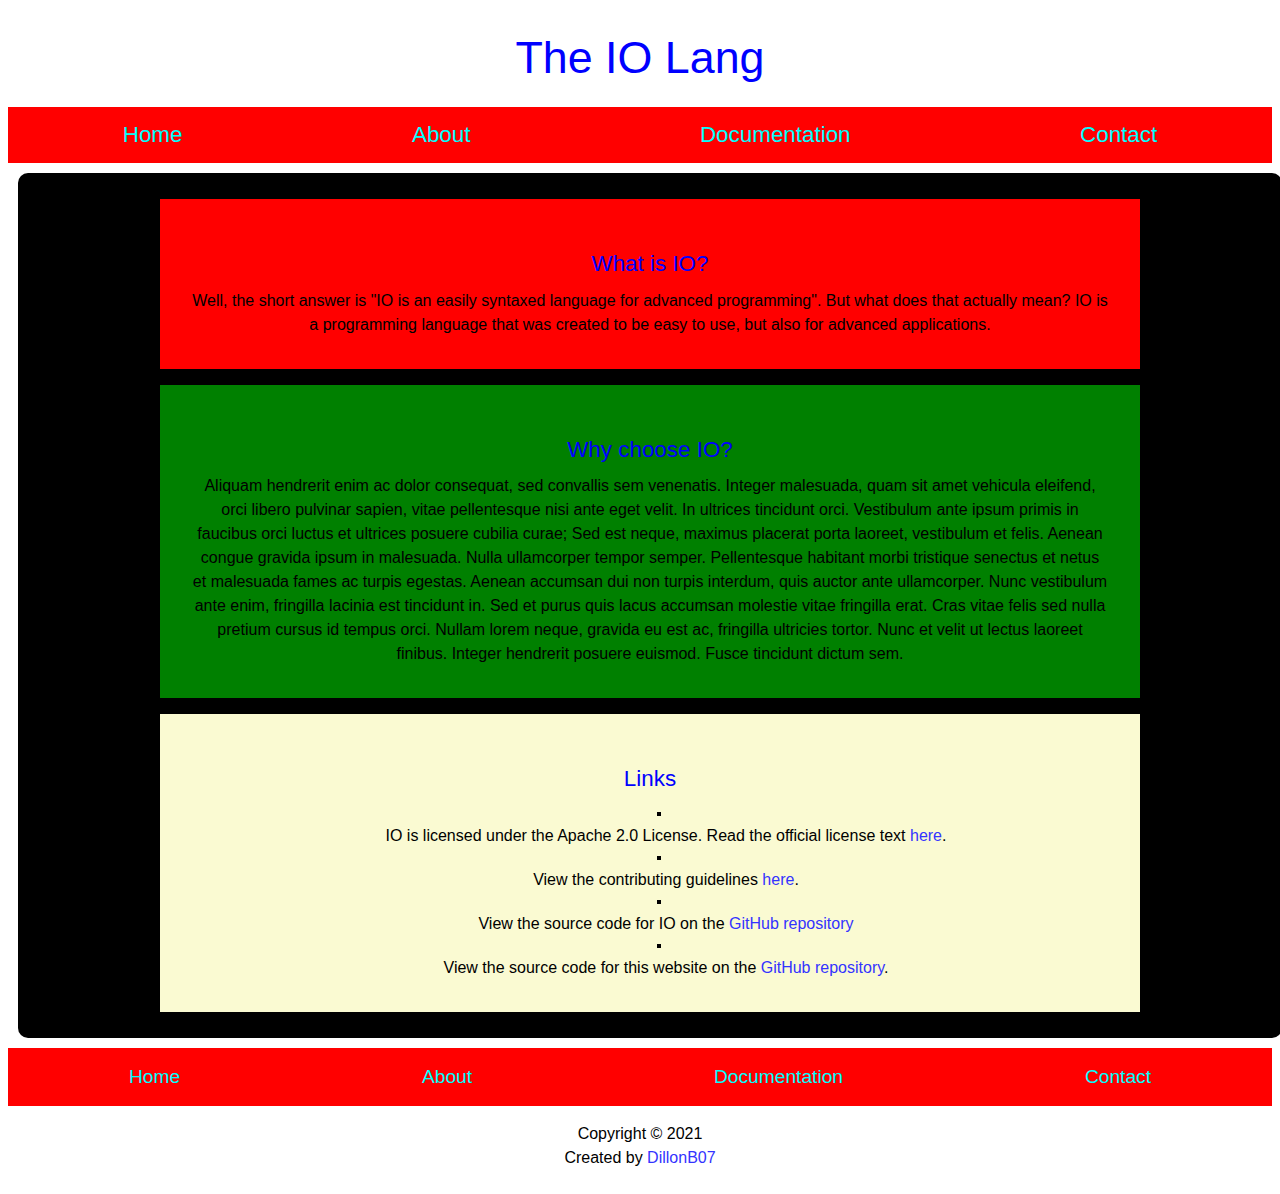
<file: index.html>
<!DOCTYPE html>
<html>
  <head>
    <title>Home | The IO Lang</title>

    <script src="static/js/modernizr-custom.min.js"></script>

    <link href="static/css/responsive.css" rel="stylesheet" />
    <link href="static/css/style.css" rel="stylesheet" />

    <link rel="icon" type="image/png" href="static/images/favicon.png" />

    <meta charset="utf-8" />
    <meta name="viewport" content="width=device-width, initial-scale=1" />
  </head>
  <body>
    <div class="header-nav">
      <header class="nav-header">
        <a class="nav-header" href="/" title="Go to home page">The IO Lang</a>
      </header>

      <input type="checkbox" id="nav" />
      <label for="nav" id="menu" onclick></label>

      <nav class="header-nav">
        <ul class="header-nav">
          <li>
            <a class="header-nav" href="/">Home</a>
          </li>
          <li>
            <a class="header-nav" href="/about">About</a>
          </li>
          <li>
            <a class="header-nav" href="/docs">Documentation</a>
          </li>
          <li>
            <a class="header-nav" href="/contact">Contact</a>
          </li>
        </ul>
      </nav>
    </div>

    <div class="main-info">
      <div class="row1">
        <h2>What is IO?</h2>
        <p>
          Well, the short answer is "IO is an easily syntaxed language for advanced programming". But what does that actually mean? IO is a programming language that was created to be easy to use, but also for advanced applications.
        </p>
      </div>
      <div class="row2">
        <h2>Why choose IO?</h2>
        <p>
          Aliquam hendrerit enim ac dolor consequat, sed convallis sem
          venenatis. Integer malesuada, quam sit amet vehicula eleifend, orci
          libero pulvinar sapien, vitae pellentesque nisi ante eget velit. In
          ultrices tincidunt orci. Vestibulum ante ipsum primis in faucibus orci
          luctus et ultrices posuere cubilia curae; Sed est neque, maximus
          placerat porta laoreet, vestibulum et felis. Aenean congue gravida
          ipsum in malesuada. Nulla ullamcorper tempor semper. Pellentesque
          habitant morbi tristique senectus et netus et malesuada fames ac
          turpis egestas. Aenean accumsan dui non turpis interdum, quis auctor
          ante ullamcorper. Nunc vestibulum ante enim, fringilla lacinia est
          tincidunt in. Sed et purus quis lacus accumsan molestie vitae
          fringilla erat. Cras vitae felis sed nulla pretium cursus id tempus
          orci. Nullam lorem neque, gravida eu est ac, fringilla ultricies
          tortor. Nunc et velit ut lectus laoreet finibus. Integer hendrerit
          posuere euismod. Fusce tincidunt dictum sem.
        </p>
      </div>
      <div class="row3">
        <h2>Links</h2>
            <ul style='list-style-position: inside;'>
                <li>
                    <p>
                        IO is licensed under the Apache 2.0 License. Read the official license text <a href='https://github.com/TheIoLang/io/blob/main/LICENSE' target="_blank">here</a>.
                    </p>
                </li>
                <li>
                    <p>
                        View the contributing guidelines <a href='https://github.com/TheIoLang/io/blob/main/CONTRIBUTING.md' target="_blank">here</a>.
                    </p>
                </li>
                <li>
                    <p>
                        View the source code for IO on the <a href='https://github.com/TheIoLang/io' target="_blank">GitHub repository</a>
                    </p>
                </li>
                <li>
                    <p>
                        View the source code for this website on the <a href='https://github.com/TheIoLang/theiolang.github.io' target="_blank">GitHub repository</a>.
                    </p>
                </li>
            </ul>
      </div>
    </div>

    <footer>
      <nav class="footer-nav">
        <ul class="footer-nav">
          <li>
            <a class="footer-nav privacy" href="/">Home</a>
          </li>
          <li>
            <a class="footer-nav about" href="/about">About</a>
          </li>
          <li>
            <a class="footer-nav terms" href="/docs">Documentation</a>
          </li>
          <li>
            <a class="footer-nav contact" href="/contact">Contact</a>
          </li>
        </ul>
      </nav>

      <div class="footer-details">
        <p class="footer-details">Copyright &copy; 2021</p>
        <p class="footer-details">
          Created by <a href="https://dillonb07.is-a.dev">DillonB07</a>
        </p>
      </div>
    </footer>
  </body>
</html>
</file>
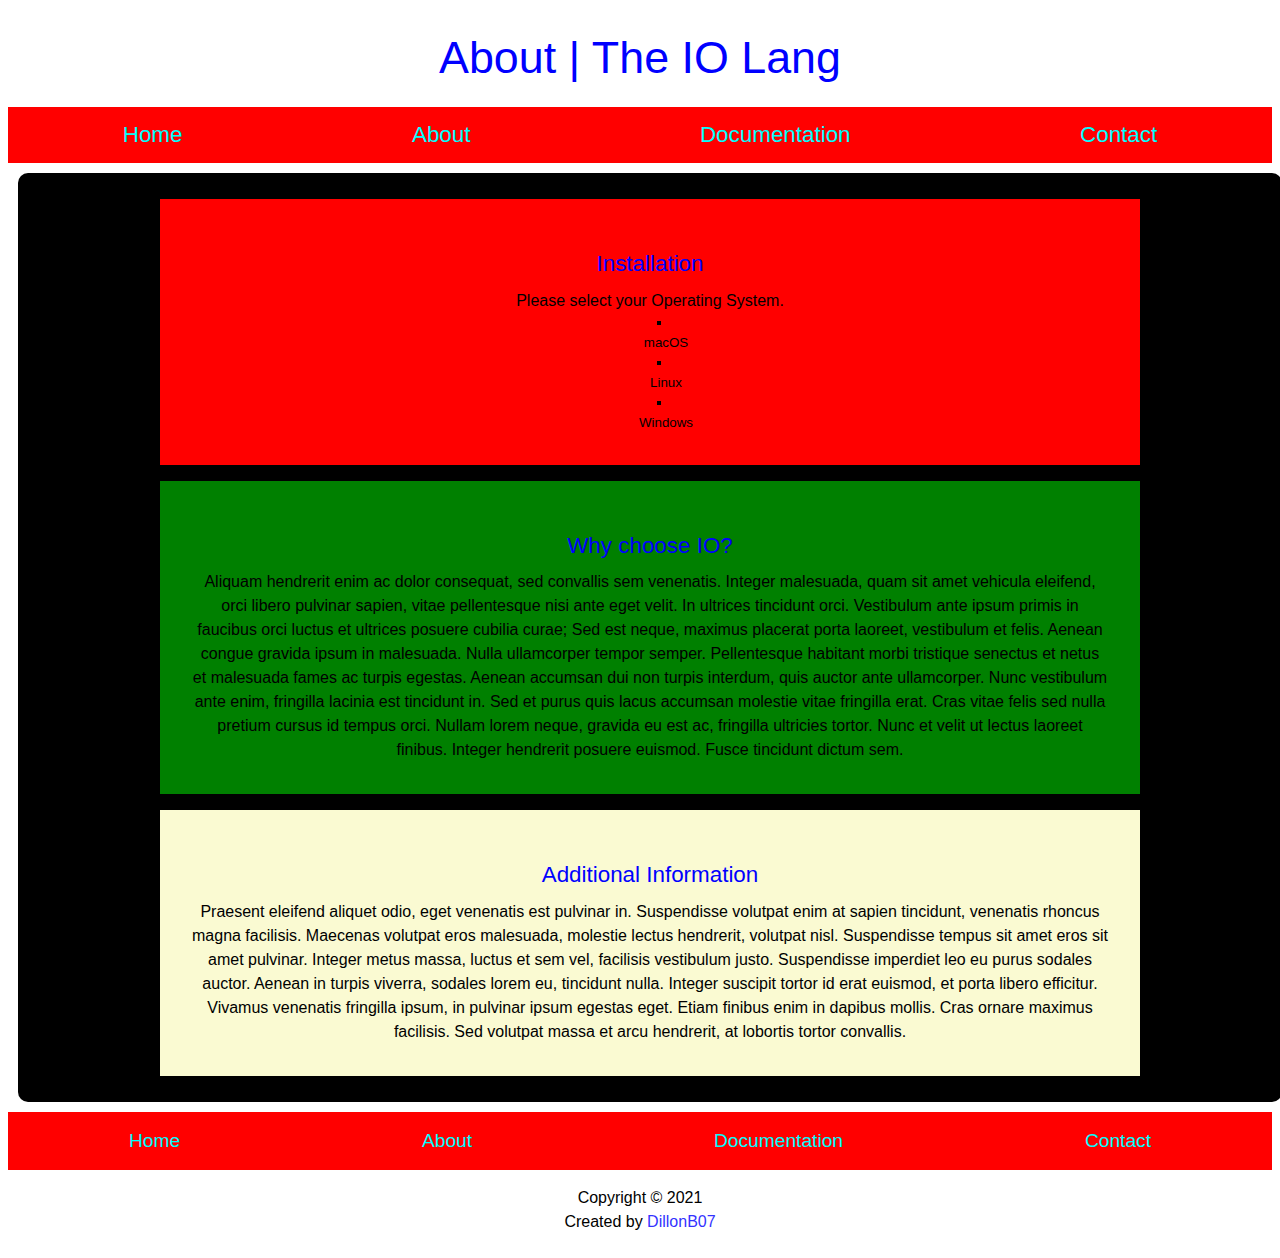
<file: about/index.html>
<!DOCTYPE html>
<html>
  <head>
    <title>About | The IO Lang</title>

    <script src="../static/js/modernizr-custom.min.js"></script>

    <link href="../static/css/responsive.css" rel="stylesheet" />
    <link href="../static/css/style.css" rel="stylesheet" />

    <link rel="icon" type="image/png" href="../static/images/favicon.png" />

    <meta charset="utf-8" />
    <meta name="viewport" content="width=device-width, initial-scale=1" />
  </head>
  <body>
    <div class="header-nav">
      <header class="nav-header">
        <a class="nav-header" href="/" title="Go to home page"
          >About | The IO Lang</a
        >
      </header>

      <input type="checkbox" id="nav" />
      <label for="nav" id="menu" onclick></label>

      <nav class="header-nav">
        <ul class="header-nav">
          <li>
            <a class="header-nav" href="/">Home</a>
          </li>
          <li>
            <a class="header-nav" href="/about">About</a>
          </li>
          <li>
            <a class="header-nav" href="/docs">Documentation</a>
          </li>
          <li>
            <a class="header-nav" href="/contact">Contact</a>
          </li>
        </ul>
      </nav>
    </div>

    <div class="main-info">
      <div class="row1">
        <h2>Installation</h2>
        <p>
          Please select your Operating System.
            <ul style='list-style-position: inside;'>
                <li>
                    <details>
                        <summary>macOS</summary>
                    </details>
                </li>
                <li>
                    <details>
                        <summary>Linux</summary>
                    </details>
                </li>
                <li>
                    <details>
                        <summary>Windows</summary>
                    </details>
                </li>
            </ul>
        </p>
      </div>
      <div class="row2">
        <h2>Why choose IO?</h2>
        <p>
          Aliquam hendrerit enim ac dolor consequat, sed convallis sem
          venenatis. Integer malesuada, quam sit amet vehicula eleifend, orci
          libero pulvinar sapien, vitae pellentesque nisi ante eget velit. In
          ultrices tincidunt orci. Vestibulum ante ipsum primis in faucibus orci
          luctus et ultrices posuere cubilia curae; Sed est neque, maximus
          placerat porta laoreet, vestibulum et felis. Aenean congue gravida
          ipsum in malesuada. Nulla ullamcorper tempor semper. Pellentesque
          habitant morbi tristique senectus et netus et malesuada fames ac
          turpis egestas. Aenean accumsan dui non turpis interdum, quis auctor
          ante ullamcorper. Nunc vestibulum ante enim, fringilla lacinia est
          tincidunt in. Sed et purus quis lacus accumsan molestie vitae
          fringilla erat. Cras vitae felis sed nulla pretium cursus id tempus
          orci. Nullam lorem neque, gravida eu est ac, fringilla ultricies
          tortor. Nunc et velit ut lectus laoreet finibus. Integer hendrerit
          posuere euismod. Fusce tincidunt dictum sem.
        </p>
      </div>
      <div class="row3">
        <h2>Additional Information</h2>
        <p>
          Praesent eleifend aliquet odio, eget venenatis est pulvinar in.
          Suspendisse volutpat enim at sapien tincidunt, venenatis rhoncus magna
          facilisis. Maecenas volutpat eros malesuada, molestie lectus
          hendrerit, volutpat nisl. Suspendisse tempus sit amet eros sit amet
          pulvinar. Integer metus massa, luctus et sem vel, facilisis vestibulum
          justo. Suspendisse imperdiet leo eu purus sodales auctor. Aenean in
          turpis viverra, sodales lorem eu, tincidunt nulla. Integer suscipit
          tortor id erat euismod, et porta libero efficitur. Vivamus venenatis
          fringilla ipsum, in pulvinar ipsum egestas eget. Etiam finibus enim in
          dapibus mollis. Cras ornare maximus facilisis. Sed volutpat massa et
          arcu hendrerit, at lobortis tortor convallis.
        </p>
      </div>
    </div>

    <footer>
      <nav class="footer-nav">
        <ul class="footer-nav">
          <li>
            <a class="footer-nav privacy" href="/">Home</a>
          </li>
          <li>
            <a class="footer-nav about" href="/about">About</a>
          </li>
          <li>
            <a class="footer-nav terms" href="/docs">Documentation</a>
          </li>
          <li>
            <a class="footer-nav contact" href="/contact">Contact</a>
          </li>
        </ul>
      </nav>

      <div class="footer-details">
        <p class="footer-details">Copyright &copy; 2021</p>
        <p class="footer-details">
          Created by <a href="https://dillonb07.is-a.dev">DillonB07</a>
        </p>
      </div>
    </footer>
  </body>
</html>
</file>
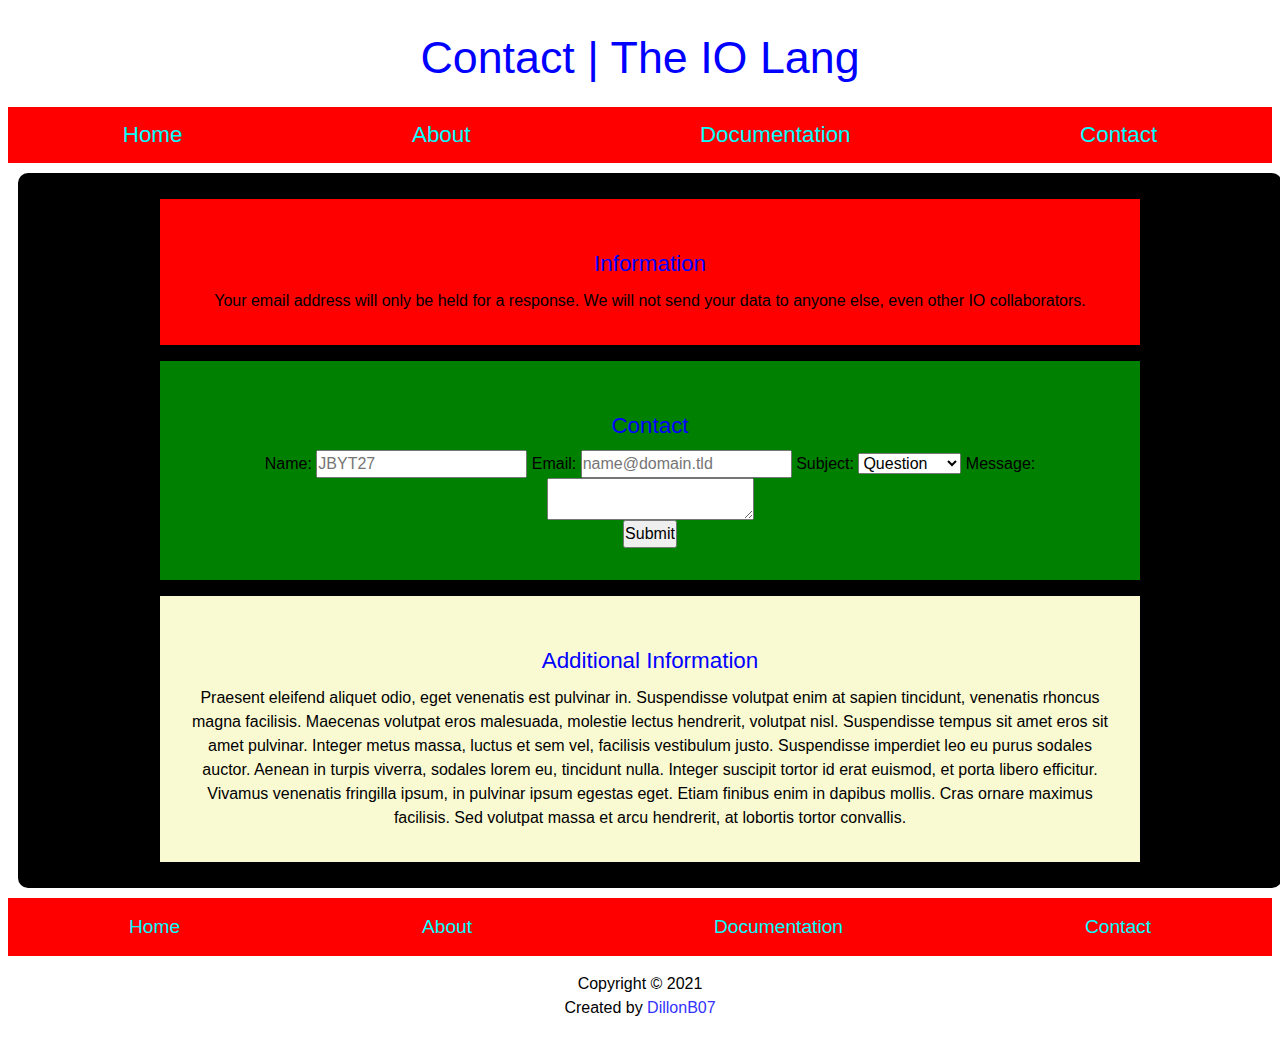
<file: contact/index.html>
<!DOCTYPE html>
<html>
  <head>
    <title>Contact | The IO Lang</title>

    <script src="../static/js/modernizr-custom.min.js"></script>

    <link href="../static/css/responsive.css" rel="stylesheet" />
    <link href="../static/css/style.css" rel="stylesheet" />

    <link rel="icon" type="image/png" href="../static/images/favicon.png" />

    <meta charset="utf-8" />
    <meta name="viewport" content="width=device-width, initial-scale=1" />
    <script src="https://www.google.com/recaptcha/api.js"></script>
  </head>
  <body>
    <div class="header-nav">
      <header class="nav-header">
        <a class="nav-header" href="/" title="Go to home page"
          >Contact | The IO Lang</a
        >
      </header>

      <input type="checkbox" id="nav" />
      <label for="nav" id="menu" onclick></label>

      <nav class="header-nav">
        <ul class="header-nav">
          <li>
            <a class="header-nav" href="/">Home</a>
          </li>
          <li>
            <a class="header-nav" href="/about">About</a>
          </li>
          <li>
            <a class="header-nav" href="/docs">Documentation</a>
          </li>
          <li>
            <a class="header-nav" href="/contact">Contact</a>
          </li>
        </ul>
      </nav>
    </div>

    <div class="main-info">
      <div class="row1">
        <h2>Information</h2>
        <p>
          Your email address will only be held for a response. We will not send your data to anyone else, even other IO collaborators. 
        </p>
      </div>
      <div class="row2">
        <h2>Contact</h2>
        <form action='https://mailserver.theiolang.repl.co/send' method='POST'>
            <label for='name'>Name: 
            <input class='center' type='text' name='name' placeholder='JBYT27' required />
        </label>
        <label for='email'>Email: 
            <input class='center' type='email' name='email' placeholder='name@domain.tld' required/>
        </label>
        <label for='subject'>Subject: 
            <select class='center' name='subject' required>
                <option disabled>Select One</option>
                <option value="Question">Question</option>
                <option value="Suggestion">Suggestion</option>
                <option value="Report">Report</option> 
                <option value="Issue">Issue</option> 
                <option value="Other">Other</option>
            </select>
        </label>
        <label for='message'>Message:
            <textarea class='center' name='message' required></textarea>
        </label>
        <label for='robot'>
            <div name='robot' class="g-recaptcha center" data-sitekey="6LdtU7sdAAAAAB_HP7h8EkugKQA-C5xvO1800w5N"></div>
        </label>

        <input id="submit" type="submit" value="Submit" />
        </form>
      </div>
      <div class="row3">
        <h2>Additional Information</h2>
        <p>
          Praesent eleifend aliquet odio, eget venenatis est pulvinar in.
          Suspendisse volutpat enim at sapien tincidunt, venenatis rhoncus magna
          facilisis. Maecenas volutpat eros malesuada, molestie lectus
          hendrerit, volutpat nisl. Suspendisse tempus sit amet eros sit amet
          pulvinar. Integer metus massa, luctus et sem vel, facilisis vestibulum
          justo. Suspendisse imperdiet leo eu purus sodales auctor. Aenean in
          turpis viverra, sodales lorem eu, tincidunt nulla. Integer suscipit
          tortor id erat euismod, et porta libero efficitur. Vivamus venenatis
          fringilla ipsum, in pulvinar ipsum egestas eget. Etiam finibus enim in
          dapibus mollis. Cras ornare maximus facilisis. Sed volutpat massa et
          arcu hendrerit, at lobortis tortor convallis.
        </p>
      </div>
    </div>

    <footer>
      <nav class="footer-nav">
        <ul class="footer-nav">
          <li>
            <a class="footer-nav privacy" href="/">Home</a>
          </li>
          <li>
            <a class="footer-nav about" href="/about">About</a>
          </li>
          <li>
            <a class="footer-nav terms" href="/docs">Documentation</a>
          </li>
          <li>
            <a class="footer-nav contact" href="/contact">Contact</a>
          </li>
        </ul>
      </nav>

      <div class="footer-details">
        <p class="footer-details">Copyright &copy; 2021</p>
        <p class="footer-details">
          Created by <a href="https://dillonb07.is-a.dev">DillonB07</a>
        </p>
      </div>
    </footer>
  </body>
</html>
</file>
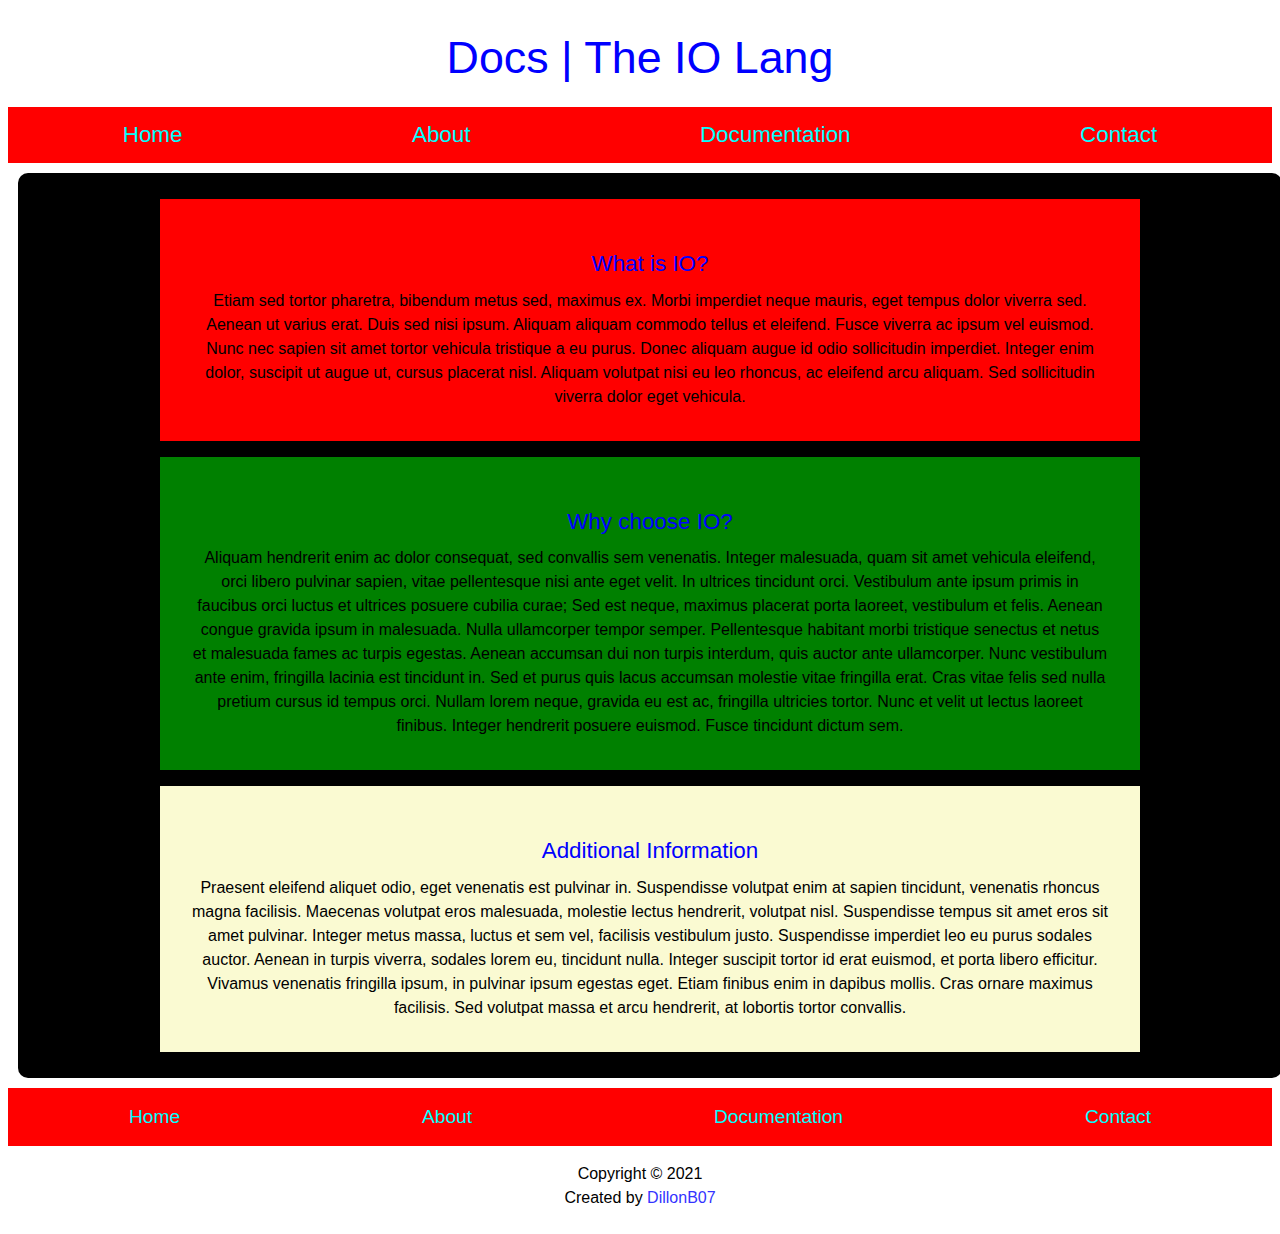
<file: docs/index.html>
<!DOCTYPE html>
<html>
  <head>
    <title>Docs | The IO Lang</title>

    <script src="../static/js/modernizr-custom.min.js"></script>

    <link href="../static/css/responsive.css" rel="stylesheet" />
    <link href="../static/css/style.css" rel="stylesheet" />

    <link rel="icon" type="image/png" href="../static/images/favicon.png" />

    <meta charset="utf-8" />
    <meta name="viewport" content="width=device-width, initial-scale=1" />
  </head>
  <body>
    <div class="header-nav">
      <header class="nav-header">
        <a class="nav-header" href="/" title="Go to home page"
          >Docs | The IO Lang</a
        >
      </header>

      <input type="checkbox" id="nav" />
      <label for="nav" id="menu" onclick></label>

      <nav class="header-nav">
        <ul class="header-nav">
          <li>
            <a class="header-nav" href="/">Home</a>
          </li>
          <li>
            <a class="header-nav" href="/about">About</a>
          </li>
          <li>
            <a class="header-nav" href="/docs">Documentation</a>
          </li>
          <li>
            <a class="header-nav" href="/contact">Contact</a>
          </li>
        </ul>
      </nav>
    </div>

    <div class="main-info">
      <div class="row1">
        <h2>What is IO?</h2>
        <p>
          Etiam sed tortor pharetra, bibendum metus sed, maximus ex. Morbi
          imperdiet neque mauris, eget tempus dolor viverra sed. Aenean ut
          varius erat. Duis sed nisi ipsum. Aliquam aliquam commodo tellus et
          eleifend. Fusce viverra ac ipsum vel euismod. Nunc nec sapien sit amet
          tortor vehicula tristique a eu purus. Donec aliquam augue id odio
          sollicitudin imperdiet. Integer enim dolor, suscipit ut augue ut,
          cursus placerat nisl. Aliquam volutpat nisi eu leo rhoncus, ac
          eleifend arcu aliquam. Sed sollicitudin viverra dolor eget vehicula.
        </p>
      </div>
      <div class="row2">
        <h2>Why choose IO?</h2>
        <p>
          Aliquam hendrerit enim ac dolor consequat, sed convallis sem
          venenatis. Integer malesuada, quam sit amet vehicula eleifend, orci
          libero pulvinar sapien, vitae pellentesque nisi ante eget velit. In
          ultrices tincidunt orci. Vestibulum ante ipsum primis in faucibus orci
          luctus et ultrices posuere cubilia curae; Sed est neque, maximus
          placerat porta laoreet, vestibulum et felis. Aenean congue gravida
          ipsum in malesuada. Nulla ullamcorper tempor semper. Pellentesque
          habitant morbi tristique senectus et netus et malesuada fames ac
          turpis egestas. Aenean accumsan dui non turpis interdum, quis auctor
          ante ullamcorper. Nunc vestibulum ante enim, fringilla lacinia est
          tincidunt in. Sed et purus quis lacus accumsan molestie vitae
          fringilla erat. Cras vitae felis sed nulla pretium cursus id tempus
          orci. Nullam lorem neque, gravida eu est ac, fringilla ultricies
          tortor. Nunc et velit ut lectus laoreet finibus. Integer hendrerit
          posuere euismod. Fusce tincidunt dictum sem.
        </p>
      </div>
      <div class="row3">
        <h2>Additional Information</h2>
        <p>
          Praesent eleifend aliquet odio, eget venenatis est pulvinar in.
          Suspendisse volutpat enim at sapien tincidunt, venenatis rhoncus magna
          facilisis. Maecenas volutpat eros malesuada, molestie lectus
          hendrerit, volutpat nisl. Suspendisse tempus sit amet eros sit amet
          pulvinar. Integer metus massa, luctus et sem vel, facilisis vestibulum
          justo. Suspendisse imperdiet leo eu purus sodales auctor. Aenean in
          turpis viverra, sodales lorem eu, tincidunt nulla. Integer suscipit
          tortor id erat euismod, et porta libero efficitur. Vivamus venenatis
          fringilla ipsum, in pulvinar ipsum egestas eget. Etiam finibus enim in
          dapibus mollis. Cras ornare maximus facilisis. Sed volutpat massa et
          arcu hendrerit, at lobortis tortor convallis.
        </p>
      </div>
    </div>

    <footer>
      <nav class="footer-nav">
        <ul class="footer-nav">
          <li>
            <a class="footer-nav privacy" href="/">Home</a>
          </li>
          <li>
            <a class="footer-nav about" href="/about">About</a>
          </li>
          <li>
            <a class="footer-nav terms" href="/docs">Documentation</a>
          </li>
          <li>
            <a class="footer-nav contact" href="/contact">Contact</a>
          </li>
        </ul>
      </nav>

      <div class="footer-details">
        <p class="footer-details">Copyright &copy; 2021</p>
        <p class="footer-details">
          Created by <a href="https://dillonb07.is-a.dev">DillonB07</a>
        </p>
      </div>
    </footer>
  </body>
</html>
</file>
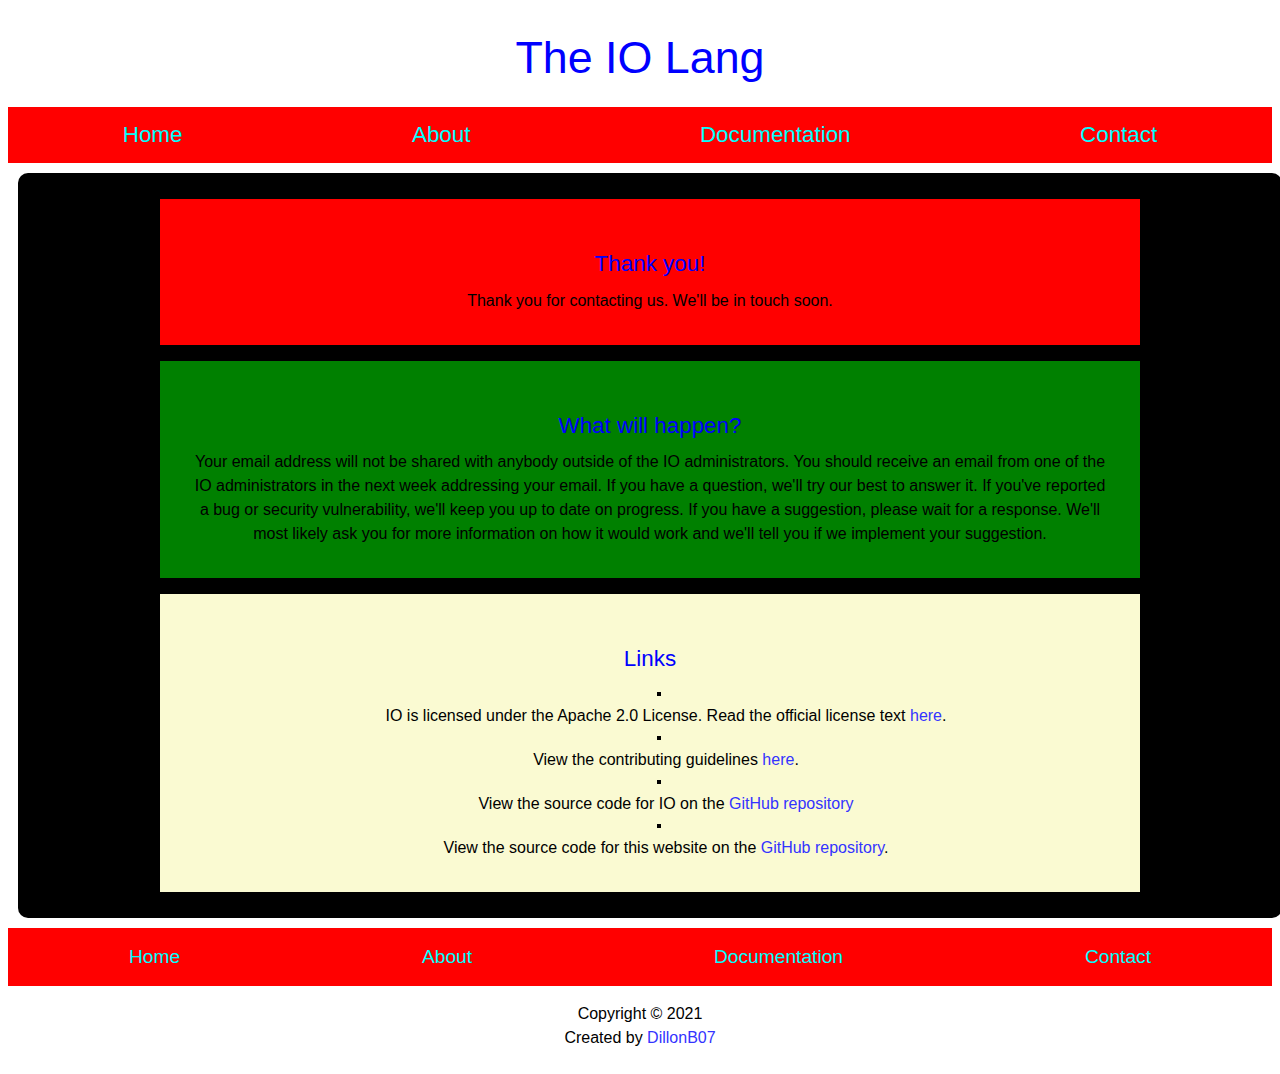
<file: contact/sent/index.html>
<!DOCTYPE html>
<html>
  <head>
    <title>Thanks! | The IO Lang</title>

    <script src="/static/js/modernizr-custom.min.js"></script>

    <link href="/static/css/responsive.css" rel="stylesheet" />
    <link href="/static/css/style.css" rel="stylesheet" />

    <link rel="icon" type="image/png" href="/static/images/favicon.png" />

    <meta charset="utf-8" />
    <meta name="viewport" content="width=device-width, initial-scale=1" />
  </head>
  <body>
    <div class="header-nav">
      <header class="nav-header">
        <a class="nav-header" href="/" title="Go to home page">The IO Lang</a>
      </header>

      <input type="checkbox" id="nav" />
      <label for="nav" id="menu" onclick></label>

      <nav class="header-nav">
        <ul class="header-nav">
          <li>
            <a class="header-nav" href="/">Home</a>
          </li>
          <li>
            <a class="header-nav" href="/about">About</a>
          </li>
          <li>
            <a class="header-nav" href="/docs">Documentation</a>
          </li>
          <li>
            <a class="header-nav" href="/contact">Contact</a>
          </li>
        </ul>
      </nav>
    </div>

    <div class="main-info">
      <div class="row1">
        <h2>Thank you!</h2>
        <p>
          Thank you for contacting us. We'll be in touch soon.
        </p>
      </div>
        <div class='row2'>
            <h2>What will happen?</h2>
            <p>
                Your email address will not be shared with anybody outside of the IO administrators. You should receive an email from one of the IO administrators in the next week addressing your email. If you have a question, we'll try our best to answer it. If you've reported a bug or security vulnerability, we'll keep you up to date on progress. If you have a suggestion, please wait for a response. We'll most likely ask you for more information on how it would work and we'll tell you if we implement your suggestion.
            </p>
        </div>
              <div class="row3">
        <h2>Links</h2>
            <ul style='list-style-position: inside;'>
                <li>
                    <p>
                        IO is licensed under the Apache 2.0 License. Read the official license text <a href='https://github.com/TheIoLang/io/blob/main/LICENSE' target="_blank">here</a>.
                    </p>
                </li>
                <li>
                    <p>
                        View the contributing guidelines <a href='https://github.com/TheIoLang/io/blob/main/CONTRIBUTING.md' target="_blank">here</a>.
                    </p>
                </li>
                <li>
                    <p>
                        View the source code for IO on the <a href='https://github.com/TheIoLang/io' target="_blank">GitHub repository</a>
                    </p>
                </li>
                <li>
                    <p>
                        View the source code for this website on the <a href='https://github.com/TheIoLang/theiolang.github.io' target="_blank">GitHub repository</a>.
                    </p>
                </li>
            </ul>
      </div>
    </div>

    <footer>
      <nav class="footer-nav">
        <ul class="footer-nav">
          <li>
            <a class="footer-nav privacy" href="/">Home</a>
          </li>
          <li>
            <a class="footer-nav about" href="/about">About</a>
          </li>
          <li>
            <a class="footer-nav terms" href="/docs">Documentation</a>
          </li>
          <li>
            <a class="footer-nav contact" href="/contact">Contact</a>
          </li>
        </ul>
      </nav>

      <div class="footer-details">
        <p class="footer-details">Copyright &copy; 2021</p>
        <p class="footer-details">
          Created by <a href="https://dillonb07.is-a.dev">DillonB07</a>
        </p>
      </div>
    </footer>
  </body>
</html>
</file>
<file: static/css/responsive.css>
article,
aside,
details,
figcaption,
figure,
footer,
header,
hgroup,
nav,
section,
summary {
  display: block;
  margin: 0;
  padding: 0;
}

audio,
canvas,
video {
  display: inline-block;
}

audio:not([controls]) {
  display: none;
  height: 0;
}

[hidden],
template {
  display: none;
}

html {
  background: #fff;
  color: #000;
  -webkit-text-size-adjust: 100%;
  -ms-text-size-adjust: 100%;
}

html,
button,
input,
select,
textarea {
  font-family: sans-serif;
}

body {
  margin: 0;
}

a {
  background: transparent;
}
a:focus {
  outline: thin dotted;
}
a:hover,
a:active {
  outline: 0;
}

h1 {
  font-size: 2em;
  margin: 0.67em 0;
}

h2 {
  font-size: 1.5em;
  margin: 0.83em 0;
}

h3 {
  font-size: 1.17em;
  margin: 1em 0;
}

h4 {
  font-size: 1em;
  margin: 1.33em 0;
}

h5 {
  font-size: 0.83em;
  margin: 1.67em 0;
}

h6 {
  font-size: 0.75em;
  margin: 2.33em 0;
}

abbr[title] {
  border-bottom: 1px dotted;
}

b,
strong {
  font-weight: bold;
}

dfn {
  font-style: italic;
}

mark {
  background: #ff0;
  color: #000;
}

code,
kbd,
pre,
samp {
  font-family: monospace, serif;
  font-size: 1em;
}

pre {
  white-space: pre;
  white-space: pre-wrap;
  word-wrap: break-word;
}

q {
  quotes: "\201C""\201D""\2018""\2019";
}

q:before,
q:after {
  content: "";
  content: none;
}

small {
  font-size: 80%;
}

sub,
sup {
  font-size: 75%;
  line-height: 0;
  position: relative;
  vertical-align: baseline;
}

sup {
  top: -0.5em;
}

sub {
  bottom: -0.25em;
}

img {
  border: 0;
}

svg:not(:root) {
  overflow: hidden;
}

figure {
  margin: 0;
}

fieldset {
  border: 1px solid #c0c0c0;
  margin: 0 2px;
  padding: 0.35em 0.625em 0.75em;
}

legend {
  border: 0;
  padding: 0;
  white-space: normal;
}

button,
input,
select,
textarea {
  font-family: inherit;
  font-size: 100%;
  margin: 0;
  vertical-align: baseline;
}

button,
input {
  line-height: normal;
}

button,
select {
  text-transform: none;
}

button,
html input[type="button"],
input[type="reset"],
input[type="submit"] {
  -webkit-appearance: button;
  cursor: pointer;
}

button[disabled],
input[disabled] {
  cursor: default;
}

button::-moz-focus-inner,
input::-moz-focus-inner {
  border: 0;
  padding: 0;
}

textarea {
  overflow: auto;
  vertical-align: top;
}

table {
  border-collapse: collapse;
  border-spacing: 0;
}

input[type="search"] {
  -webkit-appearance: textfield;
  -moz-box-sizing: content-box;
  -webkit-box-sizing: content-box;
  box-sizing: content-box;
}
input[type="search"]::-webkit-search-cancel-button,
input[type="search"]::-webkit-search-decoration {
  -webkit-appearance: none;
}
input[type="checkbox"],
input[type="radio"] {
  box-sizing: border-box;
  padding: 0;
}

html {
  text-align: center;
  /* Source:Transcending CSS, p. 159. */
  font-size: 100%;
}

body {
  width: 100%;
  padding: 0.5rem;
  margin: 0 auto;
  position: relative;
  /* This is critical. It causes child elements to
     be positioned relative to the body element, rather
     than relative to the view screen. */
  color: #333333;
  background-color: #fff;
  text-align: left;
  vertical-align: top;
  font-family: Segoe UI, Helvetica, Arial, "Trebuchet MS", Sans-Serif;
  font-style: normal;
  font-weight: normal;
  font-size: 1rem;
  line-height: 1.5;
}

/* We need to declare these elements as block elements because browsers treat them as 
    inline elements otherwise. (Source: Gauchat, HTML5 for Masterminds, p.49) */
header,
section,
footer,
aside,
nav,
article,
figure,
figcaption,
hgroup {
  display: block;
}

/* The a.body class defines a link element with a standard body font styles, but
no color change to indicate "visited" and no hover text decoration */
a.body:link,
a.body:visited,
a.body:active,
a.body:hover {
  font-style: normal;
  font-weight: normal;
  font-family: Segoe UI, Helvetica, Arial, "Trebuchet MS", Sans-Serif;
  text-decoration: none;
  color: #333333;
  cursor: pointer;
}

a.body:visited {
  color: #333333;
}

a.body:hover {
  text-decoration: none;
}

h1,
h2,
h3,
h4,
h5,
h6 {
  font-weight: normal;
  word-spacing: normal;
  text-transform: none;
  color: blue;
  font-style: normal;
  font-family: Segoe UI, Helvetica, Arial, "Trebuchet MS", Sans-Serif;
  letter-spacing: normal;
  text-decoration: none;
  margin: 1rem 0 0.5rem 0;
}

h1 {
  font-size: 1.6rem;
}

h2 {
  font-size: 1.4rem;
}

h3 {
  font-size: 1.2rem;
}

h4 {
  font-size: 1rem;
}

h5 {
  font-size: 0.9rem;
}

h6 {
  font-size: 0.8rem;
}

div,
p,
ul,
ol,
li,
dl,
dt,
dd,
table,
pre,
form,
fieldset,
blockquote,
input {
  color: #000000;
  line-height: 1.5;
  font-size: 1rem;
  font-style: normal;
  font-weight: normal;
  font-family: Segoe UI, Helvetica, Arial, "Trebuchet MS", Sans-Serif;
  margin: 0;
  padding: 0;
}

div,
th,
td {
  margin: 0;
  padding: 0;
}

a:link,
a:visited,
a:active,
a:hover {
  font-style: normal;
  font-weight: normal;
  font-family: Segoe UI, Helvetica, Arial, "Trebuchet MS", Sans-Serif;
  text-decoration: none;
  color: #3333ff;
}

a:visited {
  color: #3333ff;
}

a:hover {
  text-decoration: underline;
}

/* Note that order matters for anchor pseudo-classes.  Above,
    hover follows visited, so color changes as you mouse-over, 
    whether the link has been visited or not. 
    Source: Briggs et al., p. 98. */
ol,
ul {
  list-style: none;
  padding-left: 1rem;
}

ul li {
  list-style-type: square;
  font-size: 10pt;
}

ul li li {
  list-style-type: disc;
  font-size: 10pt;
}

ul li li li {
  list-style-type: circle;
  font-size: 10pt;
}

ol li {
  list-style-type: decimal;
  font-size: 10pt;
}

ol ol li {
  list-style-type: lower-alpha;
  font-size: 10pt;
}

ol ol ol li {
  list-style-type: lower-roman;
  font-size: 10pt;
}

ol li ul li {
  list-style-type: square;
  font-size: 10pt;
}

ul,
ol {
  list-style-position: outside;
  margin-left: 1rem;
}

em {
  font-style: italic;
}

strong {
  font-weight: bold;
}

table {
  border-collapse: collapse;
  border-spacing: 0;
  padding: 0;
}

hr {
  height: 1px;
  color: #000000;
  background-color: #000000;
  border: solid 0px #000000;
}

img,
fieldset {
  border: 0;
}

/* Class to use the honeypot technique for invisible Captcha.  
   See http://www.ngenworks.com/blog/invisible_captcha_to_prevent_form_spam  */
.confirmation-field {
  display: none;
}

body {
  animation: bugfix infinite 1s;
  -webkit-animation: bugfix infinite 1s;
}

@keyframes bugfix {
  from {
    padding: 0;
  }
  to {
    padding: 0;
  }
}

@-webkit-keyframes bugfix {
  from {
    padding: 0;
  }
  to {
    padding: 0;
  }
}
html {
  box-sizing: border-box;
}

*,
*:before,
*:after {
  box-sizing: inherit;
}

/* All screens: Common styles */
a.nav-header {
  text-decoration: none;
  color: blue;
}

a.nav-header:hover {
  color: darkblue;
}

input#nav {
  display: none;
}

nav.header-nav {
  background-color: blue;
  width: 100%;
  text-align: center;
}

ul.header-nav {
  list-style-type: none;
  padding: 0;
  margin: 0 auto;
}

a.header-nav {
  text-decoration: none;
  display: block;
  color: white;
}

/* Small and medium screens */
@media (max-width: 850px) {
  /* Basic */
  header.nav-header {
    text-align: center;
  }

  a.nav-header {
    font-size: 2.3rem;
  }

  label#menu {
    display: none;
  }

  nav.header-nav {
    display: block;
  }

  ul.header-nav {
    background-color: blue;
  }

  a.header-nav {
    font-size: 1.1rem;
    line-height: 2.333333;
    border-top: 1px solid rgba(255, 255, 255, 0.3);
    border-bottom: 1px solid rgba(0, 0, 0, 0.1);
  }

  a.header-nav:hover {
    background-color: deepskyblue;
  }

  /* Enhanced */
  .flexbox.flexwrap nav.header-nav {
    display: none;
  }
  .flexbox.flexwrap input#nav:checked ~ nav.header-nav {
    display: block;
  }
  .flexbox.flexwrap a.nav-header {
    color: white;
    font-size: 1.4rem;
    line-height: 2.3333333;
  }
  .flexbox.flexwrap header.nav-header {
    width: auto;
    background-color: blue;
    color: white;
    line-height: 2.333333;
    text-align: left;
    padding-left: 1.5rem;
  }
  .flexbox.flexwrap label#menu {
    display: block;
    width: auto;
    background-color: blue;
    color: white;
    font-size: 1.4rem;
    font-weight: bold;
    line-height: 2.333333;
    text-align: center;
    cursor: pointer;
  }
  .flexbox.flexwrap label#menu:hover {
    background-color: darkblue;
  }
  .flexbox.flexwrap ul.header-nav {
    background-color: deepskyblue;
  }
  .flexbox.flexwrap a.header-nav:hover {
    background-color: darkblue;
  }
  .flexbox.flexwrap input#nav:checked ~ label#menu:hover {
    background-color: darkblue;
  }
}

/* Small screen: Enhanced */
@media (max-width: 500px) {
  /* Enhanced */
  .flexbox.flexwrap div.header-nav {
    display: flex;
    flex-wrap: wrap;
  }
  .flexbox.flexwrap header.nav-header {
    flex: 1 1 auto;
  }
  .flexbox.flexwrap label#menu {
    flex: 0 0 90px;
  }
  .flexbox.flexwrap label#menu:before {
    content: "\2630";
  }
  .flexbox.flexwrap input#nav:checked ~ label#menu:before {
    content: "X";
  }
}
/* Medium screen: */
@media (min-width: 501px) and (max-width: 850px) {
  /* Enhanced */
  .flexbox.flexwrap div.header-nav {
    display: flex;
    flex-wrap: wrap;
  }
  .flexbox.flexwrap header.nav-header {
    flex: 1 1 auto;
  }
  .flexbox.flexwrap label#menu {
    flex: 0 0 140px;
    font-weight: normal;
  }
  .flexbox.flexwrap label#menu:before {
    content: "Menu \25BC";
  }
  .flexbox.flexwrap input#nav:checked ~ label#menu:before {
    content: "Menu \25B2";
  }
}
/* Large screen: Basic */
@media (min-width: 851px) {
  div.header-nav {
    display: block;
    background-color: white;
  }

  header.nav-header {
    display: block;
    padding: 1rem 0;
    width: 100%;
    background-color: white;
    color: blue;
    text-align: center;
  }

  a.nav-header {
    font-size: 2.8rem;
    background-color: white;
  }

  label#menu {
    display: none;
  }

  nav.header-nav {
    display: block;
    height: 3.5rem;
  }

  ul.header-nav {
    background-color: blue;
    max-width: 1300px;
  }

  ul.header-nav li {
    display: inline-block;
  }

  a.header-nav {
    font-size: 1.4rem;
    line-height: 2.9166667;
    line-height: 2.5;
    padding: 0 1rem;
  }

  a.header-nav:hover {
    background-color: deepskyblue;
  }
}
/* Large screen: Enhanced  */
@media (min-width: 851px) {
  /* Menu items equally spaced */
  .flexbox.flexwrap ul.header-nav {
    display: flex;
    justify-content: space-around;
  }

  /* One item to the right
.flexbox.flexwrap { 
    ul.header-nav { display:flex; }
    ul.header-nav li:last-child { margin-left:auto; }
}  */
}
/* ul li:last-child { background-color: darkblue; } */
/* Common basic styles */
footer {
  background-color: white;
}

nav.footer-nav {
  background-color: blue;
  width: 100%;
  text-align: center;
}

ul.footer-nav {
  list-style: none;
  background-color: blue;
  margin: 0 auto;
  padding: 0;
  max-width: 1300px;
}

.footer-nav li {
  display: inline-block;
}

a.footer-nav {
  display: inline-block;
  text-decoration: none;
  color: white;
  line-height: 3;
}

a.footer-nav:hover {
  background-color: deepskyblue;
}

div.footer-details {
  max-width: 1300px;
  margin: 1rem auto;
  text-align: center;
}

/* Small screens */
@media (max-width: 500px) {
  /* Basic */
  a.footer-nav {
    font-size: 1rem;
    padding: 0 0.5rem;
  }
}
/* Medium screens */
@media (min-width: 501px) and (max-width: 850px) {
  /* Basic */
  a.footer-nav {
    font-size: 1.1rem;
    padding: 0 1.5rem;
  }
}
/* Large screens */
@media (min-width: 851px) {
  /* Basic */
  a.footer-nav {
    font-size: 1.2rem;
    padding: 0 2rem;
  }
}
/* Common enhanced styles */
.flexbox.flexwrap ul.footer-nav {
  display: flex;
  justify-content: space-around;
}

/* Large screens: Optional added content
@media (min-width: 851px)  {   
    
    ul.footer-nav li:nth-child(1) a:after { content: " us";} 
    ul.footer-nav li:nth-child(2) a:after { content: " us";} 
    ul.footer-nav li:nth-child(3) a:after { content: " policy";} 
    ul.footer-nav li:nth-child(4) a:after { content: " of use";} 
}  */
div.main-info {
  width: 100%;
}

div.row1,
div.row2,
div.row3 {
  margin: 1rem auto;
  max-width: 1300px;
  max-width: 980px;
  color: white;
  padding: 2rem;
  text-align: center;
  font-size: 1.5rem;
}

div.row1 {
  background-color: red;
}

div.row2 {
  background-color: green;
}

div.row3 {
  background-color: darkblue;
}
</file>
<file: static/css/style.css>
nav.header-nav, ul.header-nav, a.header-nav, nav.footer-nav, ul.footer-nav, a.footer-nav {
    background-color: red;
    color: cyan;
}

a.header-nav:hover, a.footer-nav:hover {
    background-color: cyan;
    color: red;
    transition: 2s;
}

div.main-info {
    background-color: black;
    border-radius: 10px;
    padding: 10px;
    margin: 10px;
  }

div.row3 {
    background-color: lightgoldenrodyellow;
}
</file>
